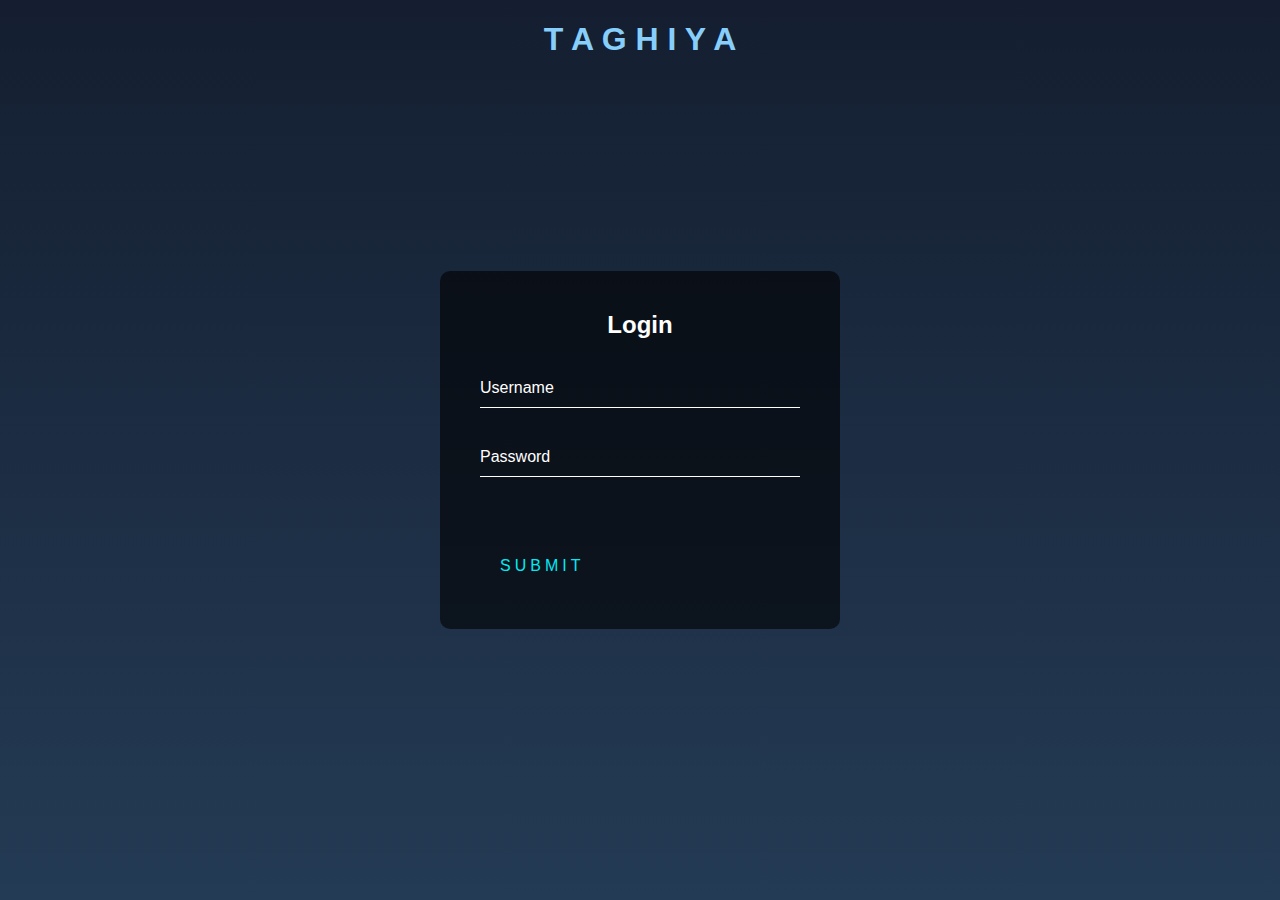
<file: index.html>
<!DOCTYPE html>
<html lang="en">
<head>
    <meta charset="UTF-8">
    <meta http-equiv="X-UA-Compatible" content="IE=edge">
    <meta name="viewport" content="width=device-width, initial-scale=1.0">
    <title>T A G H I Y A</title>
    <link rel="stylesheet" href="style.css">
</head>
<body>

  <div class="titre">
    <h1>T A G H I Y A</h1>
  </div>
  
    <div class="login-box">
        <h2>Login</h2>

        <form action="#">
          <div class="user-box">
            <input type="text" required="">
            <label for="">Username</label>
          </div>
          <div class="user-box">
            <input type="password" required="">
            <label for="">Password</label>
          </div>

          <a href="../Page 1/index.html">
            <span></span>
            <span></span>
            <span></span>
            <span></span>
            submit
          </a>

        </from>

    </div>
    
</body>
</html>
</file>
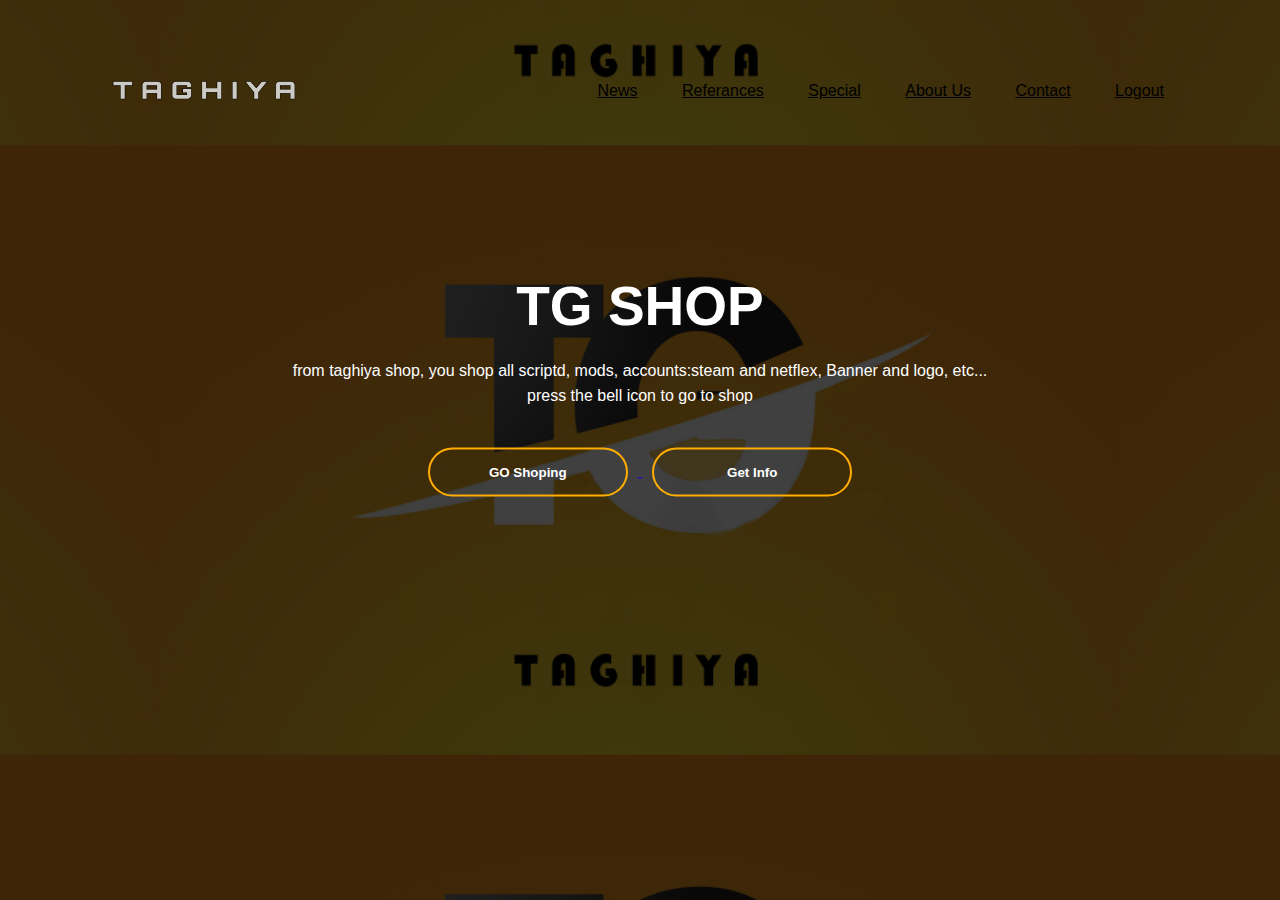
<file: Page 1/index.html>
<!DOCTYPE html>
<html>
    <head>
        <meta charset="UTF-8">
        <title>TG_Home</title>
        <link rel="stylesheet" href="style.css">
    </head>

    <body>
        <div class="banner">
            <div class="navbar">
                <img src="logo.png" class="logo"> 
                    <ul>
                        <li><a href="#">News</a></li>
                        <li><a href="#">Referances</a></li>
                        <li><a href="#">Special</a></li>
                        <li><a href="#">About Us</a></li>
                        <li><a href="#">Contact</a></li>
                        <li class="log-out"><a href="../Login Panel/index.html">Logout</a></li>
                    </ul>
            </div>
            <div class="content">
                <h1>TG SHOP</h1>
                <p>from taghiya shop, you shop all scriptd, mods, accounts:steam and netflex, Banner and logo, etc...<br>press the bell icon to go to shop</p>
                <div>
                    <a href="../Page 2/index.html">
                        <button type="button"><span></span>GO Shoping</button>
                    </a>
                    <a href="">
                        <button type="button"><span></span>Get Info</button>
                    </a>
                </div>
            </div>
            
        </div>
    </body>
</html>
</file>
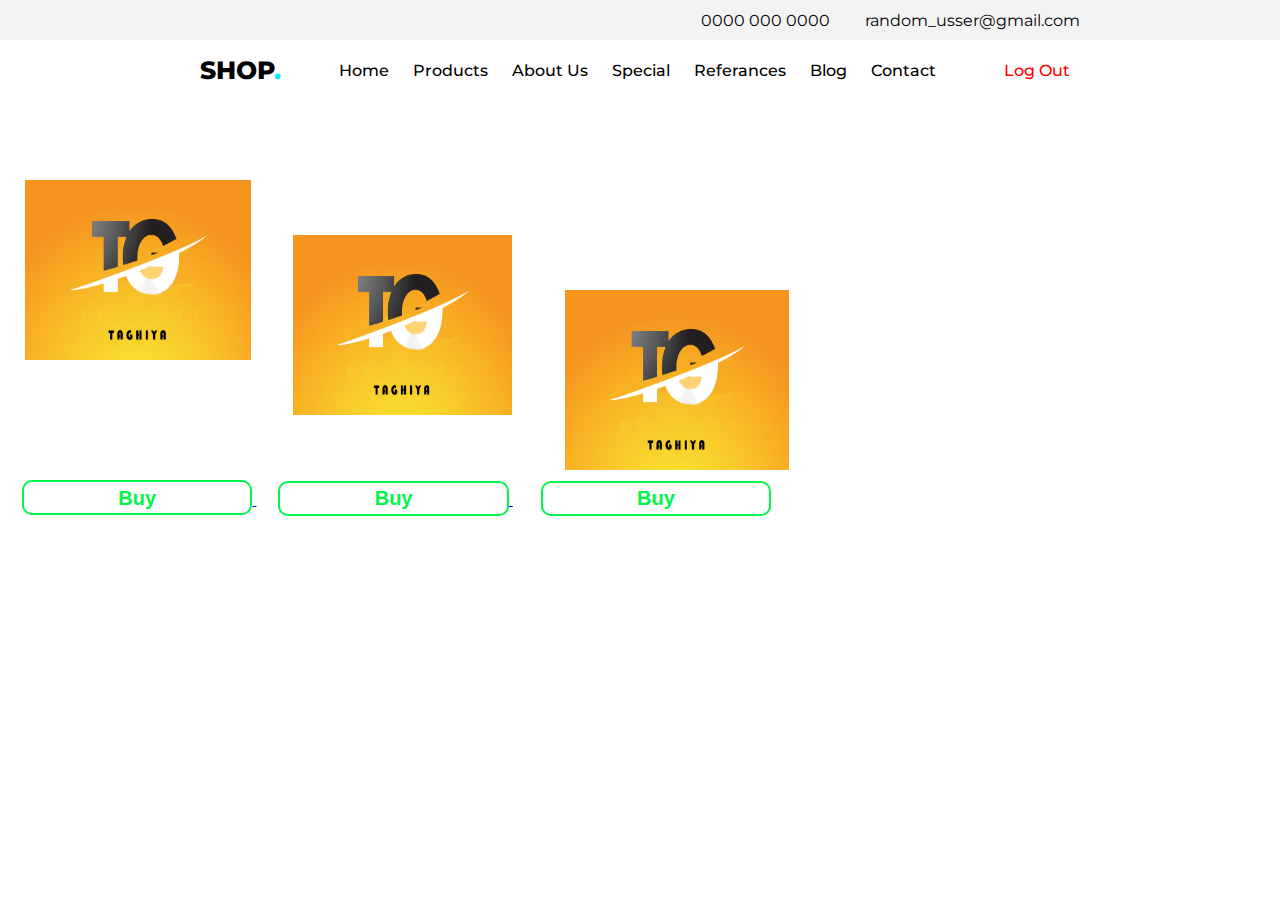
<file: Page Script/index.html>
<!DOCTYPE html>
<html lang="en">
<head>
    <meta charset="UTF-8">
    <meta http-equiv="X-UA-Compatible" content="IE=edge">
    <meta name="viewport" content="width=device-width, initial-scale=1.0">
    <link rel="stylesheet" href="style.css">
    <link rel="stylesheet" href="https://cdnjs.cloudflare.com/ajax/libs/font-awesome/6.2.1/css/all.min.css" integrity="sha512-MV7K8+y+gLIBoVD59lQIYicR65iaqukzvf/nwasF0nqhPay5w/9lJmVM2hMDcnK1OnMGCdVK+iQrJ7lzPJQd1w==" crossorigin="anonymous" referrerpolicy="no-referrer" />

    <title>TG Shop</title>
</head>
<body>

    <div class="container">
        <nav class="nav-top">
            <div class="nav-top-left">
                <i class="fa-brands fa-facebook"></i>
                <i class="fa-brands fa-instagram"></i>
                <i class="fa-brands fa-twitter"></i>
                <i class="fa-brands fa-linkedin"></i>
				<a href="https://discord.gg/5qUHhQpN">
                    <i class="fa-brands fa-discord"></i>
                </a>
            </div>
            <div class="nav-top-right">
                <div style="margin-right: 30px;">
                    <i class="fa-solid fa-phone"></i>
                    0000 000 0000
                </div>
                <div>
                    <i class="fa-solid fa-envelope"></i>
                    random_usser@gmail.com
                </div>
            </div>
        </nav>
        <nav class="nav-bottom">
            <div class="nav-bottom-left">
                SHOP<span>.</span>
            </div>
            <div class="nav-bottom-right">
                <a class="link-active" href="../Page 1/index.html">Home</a>
                <a href="#">Products</a>
                <a href="#">About Us</a>
                <a href="#">Special</a>
                <a href="#">Referances</a>
                <a href="#">Blog</a>
                <a href="#">Contact</a>
            </div>
            <div class="log-out">
                <a href="../Login Panel/index.html">Log Out</a>
            </div>
        </nav>
        <div class="buy">
            <div class="photo-1">
                <img src="photo-1.png" alt="">
            </div>
            <div class="photo-2">
                <img src="photo-2.png" alt="">
            </div>
            <div class="photo-3">
                <img src="photo-3.png" alt="">
            </div>
            <div class="buyphoto">
                <a href="#">
                    <button class="buyphoto-1">Buy</button>
                </a>
                <a href="#">
                    <button class="buyphoto-2">Buy</button>
                </a>
                <a href="#">
                    <button class="buyphoto-3">Buy</button>
                </a>
            </div>

        </div>
    </div>

    
</body>
</html>
</file>
<file: style.css>
html{
    height: 100%;
}

body{
    margin: 0;
    padding: 0;
    font-family: sans-serif;
    background: linear-gradient(#141e30, #243b55);
}

.login-box{
    position: absolute;
    top: 50%;
    left: 50%;
    transform: translate(-50%, -50%);
    width: 400px;
    padding: 40px;
    background: rgba(0, 0, 0, 0.6);
    border-radius: 10px;
    box-sizing: border-box;
}

.login-box h2{
    text-align: center;
    color: #fff;
    margin:  0 0 30px;
    padding: 0;
}

.login-box .user-box{
    position: relative;
}

.login-box .user-box input{
    width: 100%;
    padding: 10px 0;
    font-size: 16px;
    color: #fff;
    margin-bottom: 30px;
    border: none;
    background: transparent;
    border-bottom: 1px solid #fff;
    outline: none;
}

.login-box .user-box label{
    position: absolute;
    color: #fff;
    top: 0;
    left: 0;
    padding: 10px 0;
    font-size: 16px;
    pointer-events: none;
    transition: 0.5s;
}

.login-box .user-box input:focus ~ label,
.login-box .user-box input:valid ~ label{
    top: -20px;
    left: 0;
    color: #03e9f4;
    font-size: 12px;
}

.login-box form a{
    font-size: 16px;
    position: relative;
    display: inline-block;
    padding: 10px 20px;
    color: #03e9f4;
    text-decoration: none;
    text-transform: uppercase;
    overflow: hidden;
    margin-top: 40px;
    transition: 0.5s;
    letter-spacing: 4px;
}


.login-box form a:hover{
    background: #03e9f4;
    color: #fff;
    border-radius: 5px;
    box-shadow:  0 0 5px #03e9f4,
                0 0 25px #03e9f4,
                0 0 50px #03e9f4,
                0 0 100px #03e9f4,
}

.login-box form a span{
    position: absolute;
    display: block;
}

.login-box form a span:nth-child(1){
    top: 0;
    left: -100%;
    width: 100%;
    height: 2px;
    background: linear-gradient(90deg, transparent, #03e9f4);
    animation: btn1-animation 1s linear infinite;
}

@keyframes btn1-animation {
    0%{
        left: -100%;
    }
    50%,100%{
        left: 100%;
    }
}


.login-box form a span:nth-child(2){
    top: -100%;
    right: 0;
    width: 2px;
    height: 100%;
    background: linear-gradient(180deg, transparent, #03e9f4);
    animation: btn2-animation 1s linear infinite;
    animation-delay: 0.25s;
}

@keyframes btn2-animation {
    0%{
        top: -100%;
    }
    50%,100%{
        top: 100%;
    }
}



.login-box form a span:nth-child(3){
    bottom: 0;
    right: -100%;
    width: 100%;
    height: 2px;
    background: linear-gradient(270deg, transparent, #03e9f4);
    animation: btn3-animation 1s linear infinite;
    animation-delay: 0.5s;
}

@keyframes btn3-animation {
    0%{
        right: -100%;
    }
    50%,100%{
        right: 100%;
    }
}

.login-box form a span:nth-child(4){
    bottom: -100%;
    left: 0;
    width: 2px;
    height: 100%;
    background: linear-gradient(360deg, transparent, #03e9f4);
    animation: btn4-animation 1s linear infinite;
    animation-delay: 0.75s;
}

@keyframes btn4-animation {
    0%{
        bottom: -100%;
    }
    50%,100%{
        bottom: 100%;
    }
}

.titre {
    color: lightskyblue;
    text-align: center;
    text-overflow: clip;
    text-shadow: none;
    text-underline-position: below;
}
</file>
<file: Page 1/style.css>
*{
    margin: 0;
    padding: 0;
    font-family: sans-serif;
}
.banner{
    width: 100%;
    height: 100vh;
    background-image: linear-gradient(rgba(0,0,0,0.75), rgba(0,0,0,0.75)), url(TG-Logo.png);
    background-size: cover;
    background-position: center;
    background-size: 75%;
}
.navbar{
    width: 85%;
    margin: auto;
    padding: 1px 0;
    display: flex;
    align-items: center;
    justify-content: space-between;
}
.navbar img{
    width: 20%;
    height: 20vh;
}
.navbar ul li{
    list-style: none;
    display: inline-block;
    margin: 0 10px;
    position: relative;
}
.navbar ul li a{
    text-decoration: uppercase;
    color: black;
    padding: 0px 10px;
    font-weight: 500;
    transform: all .2s;
}
.navbar ul li a:hover{
    color: #ffae00;
    cursor: pointer;
}
.content{
    width: 100%;
    position: absolute;
    top: 40%;
    transform: translateY(-50%);
    text-align: center;
    color: #fff;
}
.content h1{
    font-size: 55px;
    margin-top: 70px;
}
.content p{
    margin: 20px auto;
    font-weight: 100;
    line-height: 25px;
}
button{
    width: 200px;
    padding: 15px 0;
    text-align: center;
    margin: 20px 10px;
    border-radius: 25px;
    font-weight: bold;
    border: 2px solid #ffae00;
    background: transparent;
    color: #fff;
    cursor: pointer;
    position: relative;
    overflow: hidden;
}
span{
    background: #ffae00;
    height: 100%;
    width: 0;
    border-radius: 25px;
    position: absolute;
    left: 0;
    bottom: 0;
    z-index: -1;
    transition: 0.5s;
}
button:hover span{
    width: 100%;
}
button:hover{
    border: none;
}
.navbar ul li .log-out{
    text-decoration: none;
    color: rgb(255, 0, 0);
    padding: 0px 10px;
    font-weight: 500;
    transform: all .3s;
}
</file>
<file: Page Script/style.css>
@import url('https://fonts.googleapis.com/css2?family=Montserrat:wght@100;200;300;400;500;600;700;800;900&disaplay=swap');
*{
    margin: 0;
    padding: 0;
    box-sizing: border-box;
}
body{
    font-family: "Montserrat" ,Arial, Helvetica, sans-serif;
    width: 100%;
    height: 100vh;
    position: relative;
}
.container{
    width: 100%;
    height: 100vh;
}
.nav-top{
    display: flex;
    align-items: center;
    justify-content: space-between;
    padding: 0px 200px;
    background-color: rgb(243, 243, 243);
    width: 100%;
    height: 40px;
}
.nav-top-left i{
    font-size: 20px;
    padding: 0px 5px;
    transition: all .5s;
}
.nav-top-left i:hover{
    color: #03e9f4;
    cursor: pointer;
}
.nav-top-right{
    display: flex;

}
.nav-top-right i{
    color: #03e9f4;
    margin-right: 5px;
}
.nav-bottom{
    display: flex;
    align-items: center;
    justify-content: space-between;
    padding: 0px 200px;
    width: 100%;
    height: 60px;
}
.nav-bottom-left{
    font-size: 25px;
    font-weight: 800;
}
.nav-bottom-left span{
    color: #03e9f4 !important;
}
.nav-bottom-right a{
    text-decoration: none;
    color: black;
    padding: 0px 10px;
    font-weight: 500;
    transform: all .3s;
}
.nav-bottom-right a:hover{
    color: #03e9f4;
    cursor: pointer;
}
.log-out a{
    text-decoration: none;
    color: rgb(255, 0, 0);
    padding: 0px 10px;
    font-weight: 500;
    transform: all .3s;
}
.buyphoto-1{
    margin-top: 10px;
    padding: 5px 20px;
    background-color: transparent;
    border: 2px solid #03f44b;
    border-radius: 10px;
    color: #03f44b;
    font-weight: 600;
    font-size: 20px;
    transition: all .5s;
    display: calc(-50% 50%);
    align-items: center;
    justify-content: space-between;
    width: 18%;
    height: 35px;
    margin-top: 10px;
    margin-left: 22px;
}
.buyphoto-1:hover{
    color: white;
    background-color: #03f44b;
    cursor: pointer;
}
.photo-1{
    width: 100%;
    margin: auto;
    padding: 1px 0;
    display: flex;
    align-items: center;
    justify-content: space-between;
    padding-top: 80px;
    padding-left: 25px;
    margin-bottom: 50px;
}    
.photo-1 img{
    width: 18%;
    height: 20vh;
}
.photo-2{
    width: 100%;
    margin: auto;
    display: flex;
    align-items: center;
    justify-content: space-between;
    margin-top: -176px;
    margin-left: 293px;
    padding-right: 285px;

}
.photo-2 img{
    width: 22%;
    height: 20vh;
}
.buyphoto-2{
    margin-top: 10px;
    padding: 2px 2px;
    background-color: transparent;
    border: 2px solid #03f44b;
    border-radius: 10px;
    color: #03f44b;
    font-weight: 600;
    font-size: 20px;
    transition: all .5s;
    display: calc(-50% 50%);
    align-items: center;
    justify-content: space-between;
    width: 18%;
    height: 35px;
    margin-top: 10px;
    margin-left: 22px;
}
.buyphoto-2:hover{
    color: white;
    background-color: #03f44b;
    cursor: pointer;
}
.photo-3{
    width: 100%;
    margin: auto;
    display: flex;
    align-items: center;
    justify-content: space-between;
    margin-top: -125px;
    margin-left: 565px;
    padding-right: 260px;   
}
.photo-3 img{
    width: 22%;
    height: 20vh;
}
.buyphoto-3{
    margin-top: 10px;
    padding: 2px 2px;
    background-color: transparent;
    border: 2px solid #03f44b;
    border-radius: 10px;
    color: #03f44b;
    font-weight: 600;
    font-size: 20px;
    transition: all .5s;
    display: calc(-50% 50%);
    align-items: center;
    justify-content: space-between;
    width: 18%;
    height: 35px;
    margin-top: 10px;
    margin-left: 28px;
}
.buyphoto-3:hover{
    color: white;
    background-color: #03f44b;
    cursor: pointer;
}
</file>
